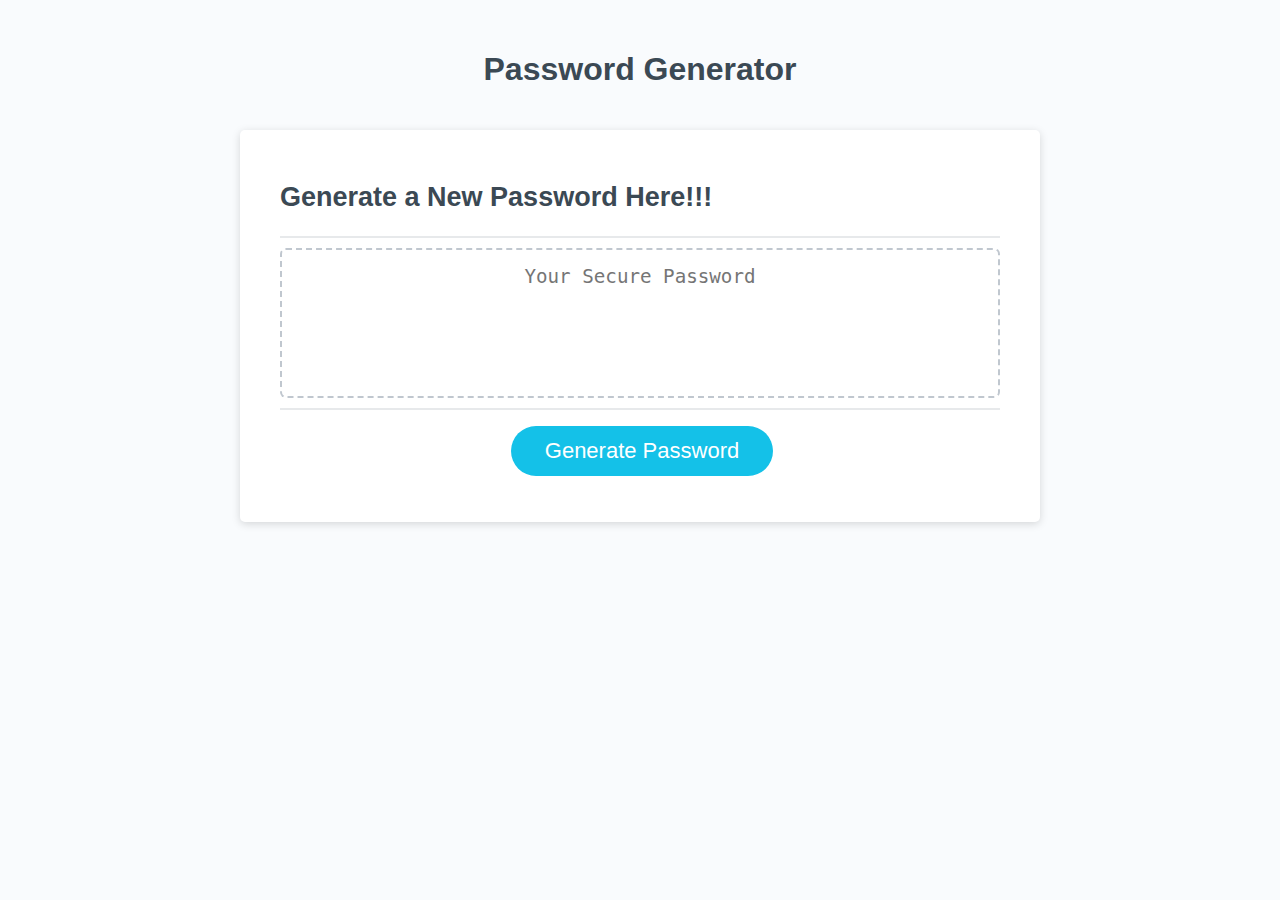
<file: index.html>
<!DOCTYPE html>
<html lang="en">
  <head>
    <meta charset="UTF-8" />
    <meta name="viewport" content="width=device-width, initial-scale=1.0" />
    <meta http-equiv="X-UA-Compatible" content="ie=edge" />
    <title>New Password 4 U!</title>
    <link rel="stylesheet" href="style.css" />
  </head>
  <body>
    <div class="wrapper">
      <header>
        <h1>Password Generator</h1>
      </header>
      <div class="card">
        <div class="card-header">
          <h2>Generate a New Password Here!!!</h2>
        </div>
        <div class="card-body">
          <textarea
            readonly
            id="passwordDisplay"
            placeholder="Your Secure Password"
            aria-label="Generated Password"
          ></textarea>
        </div>
        <div class="card-footer">
          <button id="generateBtn" onclick="writePassword()" class="btn">Generate Password</button>
        </div>
      </div>
    </div>
    <script src="script.js"></script>
  </body>
</html>
</file>
<file: style.css>
*,
*::before,
*::after {
  box-sizing: border-box;
}

html,
body,
.wrapper {
  height: 100%;
  margin: 0;
  padding: 0;
}

body {
  font-family: sans-serif;
  background-color: #f9fbfd;
}

.wrapper {
  padding-top: 30px;
  padding-left: 20px;
  padding-right: 20px;
}

header {
  text-align: center;
  padding: 20px;
  padding-top: 0px;
  color: hsl(206, 17%, 28%);
}

.card {
  background-color: hsl(0, 0%, 100%);
  border-radius: 5px;
  border-width: 1px;
  box-shadow: rgba(0, 0, 0, 0.15) 0px 2px 8px 0px;
  color: hsl(206, 17%, 28%);
  font-size: 18px;
  margin: 0 auto;
  max-width: 800px;
  padding: 30px 40px;
}

.card-header::after {
  content: " ";
  display: block;
  width: 100%;
  background: #e7e9eb;
  height: 2px;
}

.card-body {
  min-height: 100px;
}

.card-footer {
  text-align: center;
}

.card-footer::before {
  content: " ";
  display: block;
  width: 100%;
  background: #e7e9eb;
  height: 2px;
}

.card-footer::after {
  content: " ";
  display: block;
  clear: both;
}

.btn {
  border: none;
  background-color: rgb(20, 193, 232);
  border-radius: 25px;
  box-shadow: rgba(0, 0, 0, 0.1) 0px 1px 6px 0px rgba(0, 0, 0, 0.2) 0px 1px 1px
    0px;
  color: hsl(0, 0%, 100%);
  display: inline-block;
  font-size: 22px;
  line-height: 22px;
  margin: 16px 16px 16px 20px;
  padding: 14px 34px;
  text-align: center;
  cursor: pointer;
}

button[disabled] {
  cursor: default;
  background: #c0c7cf;
}

.float-right {
  float: right;
}

#passwordDisplay {
  -webkit-appearance: none;
  -moz-appearance: none;
  appearance: none;
  border: none;
  display: block;
  width: 100%;
  padding-top: 15px;
  padding-left: 15px;
  padding-right: 15px;
  padding-bottom: 85px;
  font-size: 1.2rem;
  text-align: center;
  margin-top: 10px;
  margin-bottom: 10px;
  border: 2px dashed #c0c7cf;
  border-radius: 6px;
  resize: none;
  overflow: hidden;
}

@media (max-width: 690px) {
  .btn {
    font-size: 1rem;
    margin: 16px 0px 0px 0px;
    padding: 10px 15px;
  }

  #password {
    font-size: 1rem;
  }
}

@media (max-width: 500px) {
  .btn {
    font-size: 0.8rem;
  }
}
</file>
